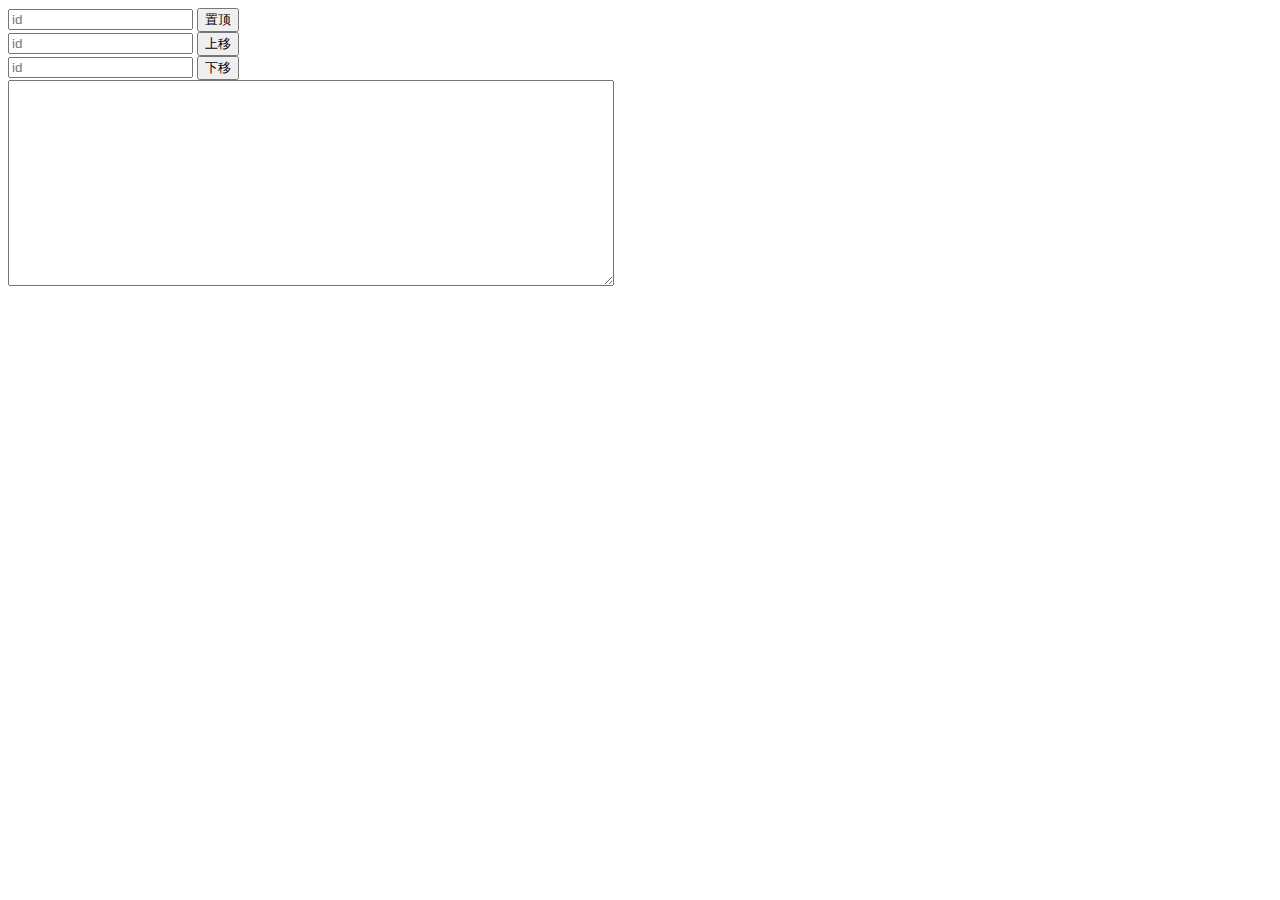
<file: move/src/main/resources/templates/index.html>
<!DOCTYPE html>
<html lang="en" xmlns="http://www.w3.org/1999/xhtml"
      xmlns:th="http://www.thymeleaf.org">
<head>
    <meta charset="UTF-8">
    <title>移动</title>
    <script th:src="@{/static/js/move.js}"></script>
    <script th:src="@{https://cdn.bootcss.com/jquery/3.3.1/jquery.min.js}"></script>
    <script th:src="@{http://cdn.static.runoob.com/libs/bootstrap/3.3.7/js/bootstrap.min.js}"></script>
</head>
<body>
    <input type="text" id="id" placeholder="id">
    <button id="makeTop" th:onclick="makeTop()">置顶</button>
    <br />
    <input type="text" id="up_id" placeholder="id">
    <button id="moveUp" th:onclick="moveUp()">上移</button>
    <br />
    <input type="text" id="down_id" placeholder="id">
    <button id="moveDown" th:onclick="moveDown()">下移</button>
    <br />
    <textarea style="height: 200px ; width: 600px" id="show"></textarea>
</body>
</html>
</file>
